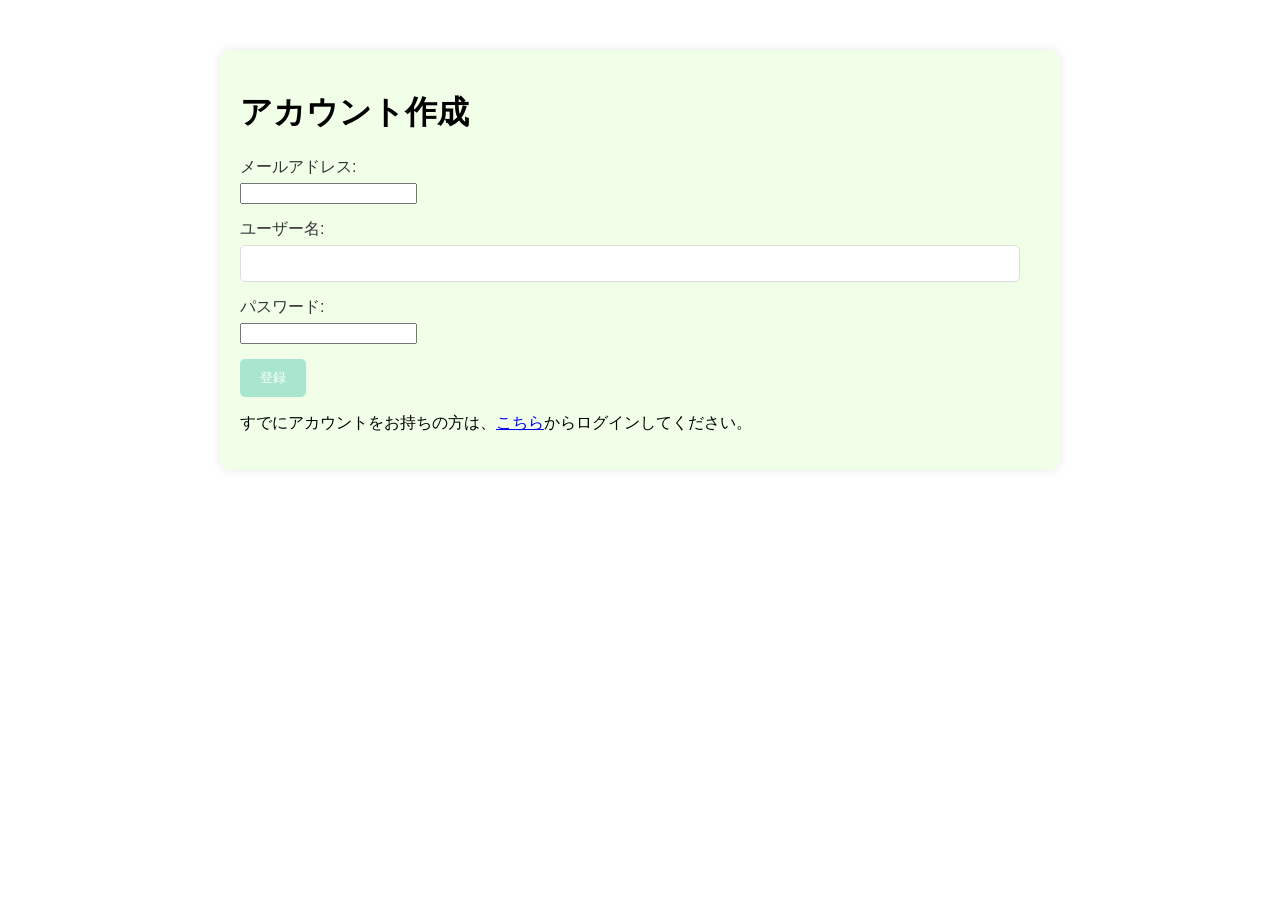
<file: index.html>
<!DOCTYPE html>
<html lang="ja">
<head>
    <link rel="apple-touch-icon" href="/favicon.png">
    <link rel="icon" href="/favicon.png" type="image/png">
    <meta charset="UTF-8">
    <meta name="viewport" content="width=device-width, initial-scale=1.0">
    <title>アカウント作成</title>
    <!-- CSSファイルのリンク -->
    <link rel="stylesheet" href="styles.css">
</head>
<body>
    <div class="container">
        <h1>アカウント作成</h1>
        <form id="registerForm">
            <div class="form-group">
                <label for="email">メールアドレス:</label>
                <input type="email" id="email" name="email" required>
            </div>
            <div class="form-group">
                <label for="newUsername">ユーザー名:</label>
                <input type="text" id="newUsername" name="newUsername" required>
            </div>
            <div class="form-group">
                <label for="newPassword">パスワード:</label>
                <input type="password" id="newPassword" name="newPassword" required>
            </div>
            <div class="form-group">
                <button type="submit">登録</button>
            </div>
        </form>
        <!-- ログインへのリンク -->
        <p>すでにアカウントをお持ちの方は、<a href="login.html">こちら</a>からログインしてください。</p>
    </div>

    <!-- JavaScriptファイルのリンク -->
    <script src="register.js"></script>
</body>
</html>
</file>
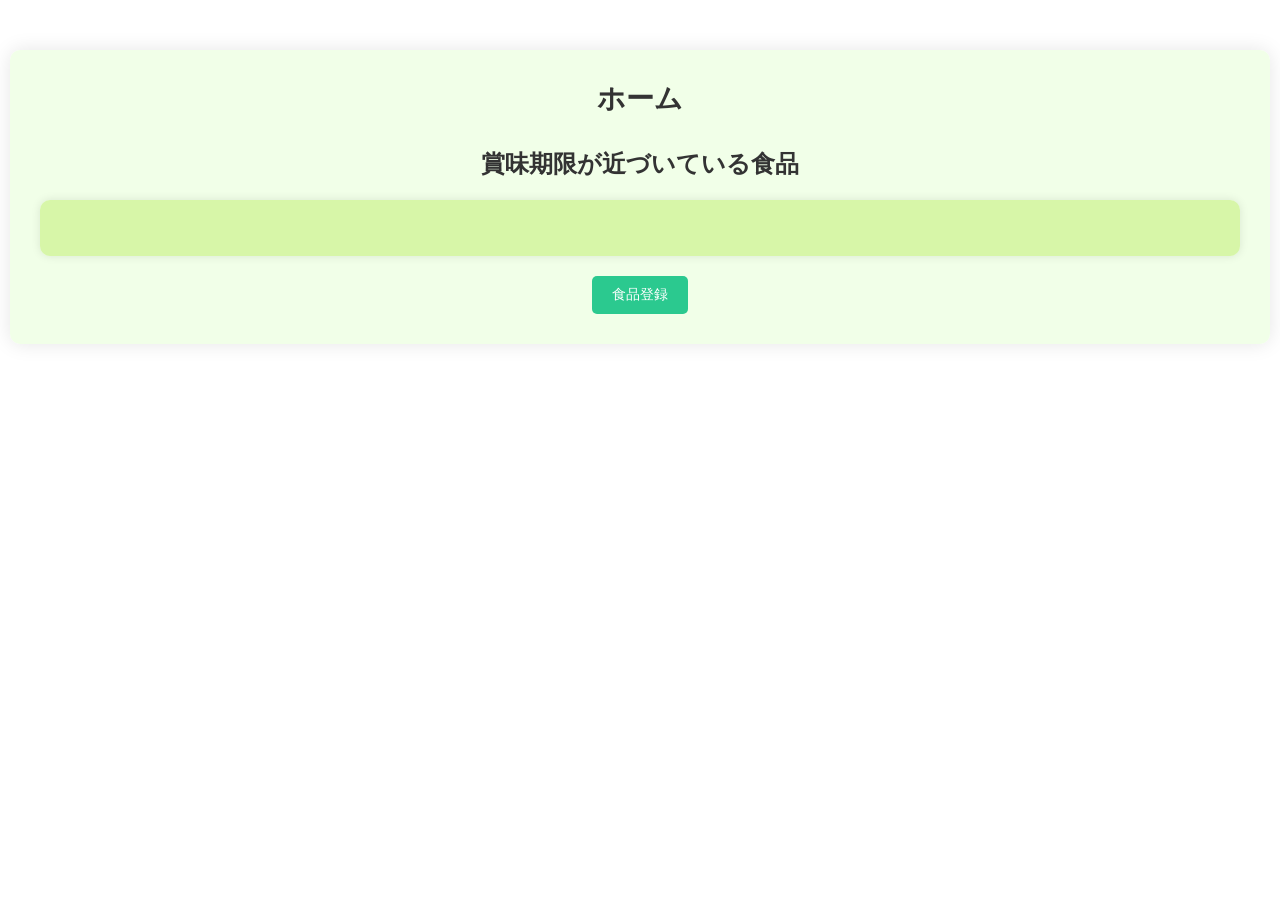
<file: dashboard.html>
<!DOCTYPE html>
<html lang="ja">
<head>
    <meta charset="UTF-8">
    <meta name="viewport" content="width=device-width, initial-scale=1.0">
    <title>ホーム</title>
    <link rel="stylesheet" href="styles.css">
</head>
<body>
    <div class="dashboard-container">
        <header class="dashboard-header">
            <h1>ホーム</h1>
        </header>

        <main class="dashboard-main-content">
            <h2>賞味期限が近づいている食品</h2>
            <div class="dashboard-food-list">
                <ul id="expiringFoodsList">
                    <!-- 食材リストがここに表示される -->
                </ul>
            </div>
        </main>

        <footer class="footer">
            <a href="add_food.html" class="button">食品登録</a>
        </footer>
    </div>

    <script>
        document.addEventListener('DOMContentLoaded', function() {
            fetch('http://localhost:5000/api/get_expiring_foods')
                .then(response => response.json())
                .then(data => {
                    const expiringFoodsList = document.getElementById('expiringFoodsList');
                    data.forEach(food => {
                        const listItem = document.createElement('li');
                        listItem.innerHTML = `
                            <input type="checkbox" class="foodCheckbox" data-id="${food.id}">
                            ${food.foodName} - 残り${food.daysUntilExpiry}日 (賞味期限: ${food.expiryDate})
                        `;
                        expiringFoodsList.appendChild(listItem);
                    });

                    document.querySelectorAll('.foodCheckbox').forEach(checkbox => {
                        checkbox.addEventListener('change', function(event) {
                            const foodId = event.target.getAttribute('data-id');
                            if (event.target.checked) {
                                fetch(`http://localhost:5000/api/delete_food/${foodId}`, {
                                    method: 'DELETE',
                                })
                                .then(response => {
                                    if (!response.ok) {
                                        throw new Error('Network response was not ok');
                                    }
                                    return response.json();
                                })
                                .then(data => {
                                    // チェックされた食材を画面から削除
                                    event.target.parentElement.remove();
                                    console.log(data.message);
                                })
                                .catch(error => {
                                    console.error('Error occurred while deleting food:', error);
                                    alert('食品削除中にエラーが発生しました。');
                                });
                            }
                        });
                    });
                })
                .catch(error => {
                    console.error('Error occurred while fetching expiring foods:', error);
                    alert('食品の取得中にエラーが発生しました。');
                });
        });
    </script>
</body>
</html>
</file>
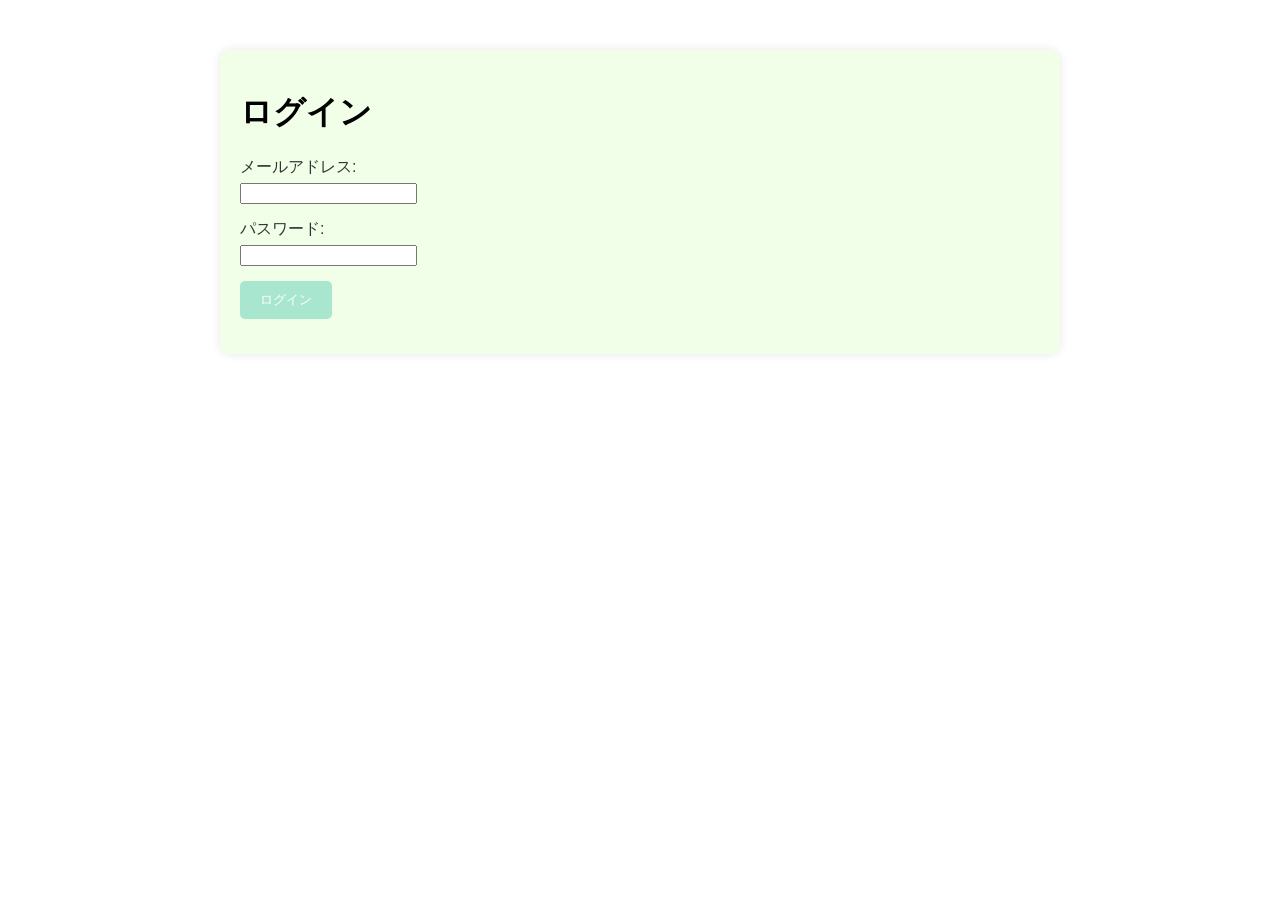
<file: login.html>
<!DOCTYPE html>
<html lang="ja">
<head>
    <link rel="apple-touch-icon" href="/path/to/your/favicon.png">
    <meta charset="UTF-8">
    <meta name="viewport" content="width=device-width, initial-scale=1.0">
    <title>ログイン</title>
    <link rel="stylesheet" href="styles.css">
</head>
<body>
    <div class="container">
        <h1>ログイン</h1>
        <form id="loginForm">
            <div class="form-group">
                <label for="email">メールアドレス:</label>
                <input type="email" id="email" name="email" required>
            </div>
            <div class="form-group">
                <label for="password">パスワード:</label>
                <input type="password" id="password" name="password" required>
            </div>
            <div class="form-group">
                <button type="submit" class="button">ログイン</button>
            </div>
        </form>
    </div>

    <script>
        document.getElementById('loginForm').addEventListener('submit', function(event) {
            event.preventDefault();
            const email = document.getElementById('email').value;
            const password = document.getElementById('password').value;

            // サーバーに送信するデータの準備
            const data = {
                email: email,
                password: password
            };

            // サーバーへのHTTPリクエストの実装（例としてfetchを使用）
            fetch('http://localhost:5000/api/login', {
                method: 'POST',
                headers: {
                    'Content-Type': 'application/json'
                },
                body: JSON.stringify(data)
            })
            .then(response => {
                if (!response.ok) {
                    throw new Error('Network response was not ok');
                }
                return response.json();
            })
            .then(data => {
                // ログイン成功時の処理
                if (data.message === 'ログインに成功しました。') {
                    window.location.href = '/dashboard.html';  // ダッシュボードにリダイレクト
                } else {
                    alert(data.message);  // エラーメッセージを表示
                }
            })
            .catch(error => {
                // ログインエラー時の処理
                console.error('ログインエラー:', error);
                alert('ログイン中にエラーが発生しました。');
            });
        });
    </script>
</body>
</html>
</file>
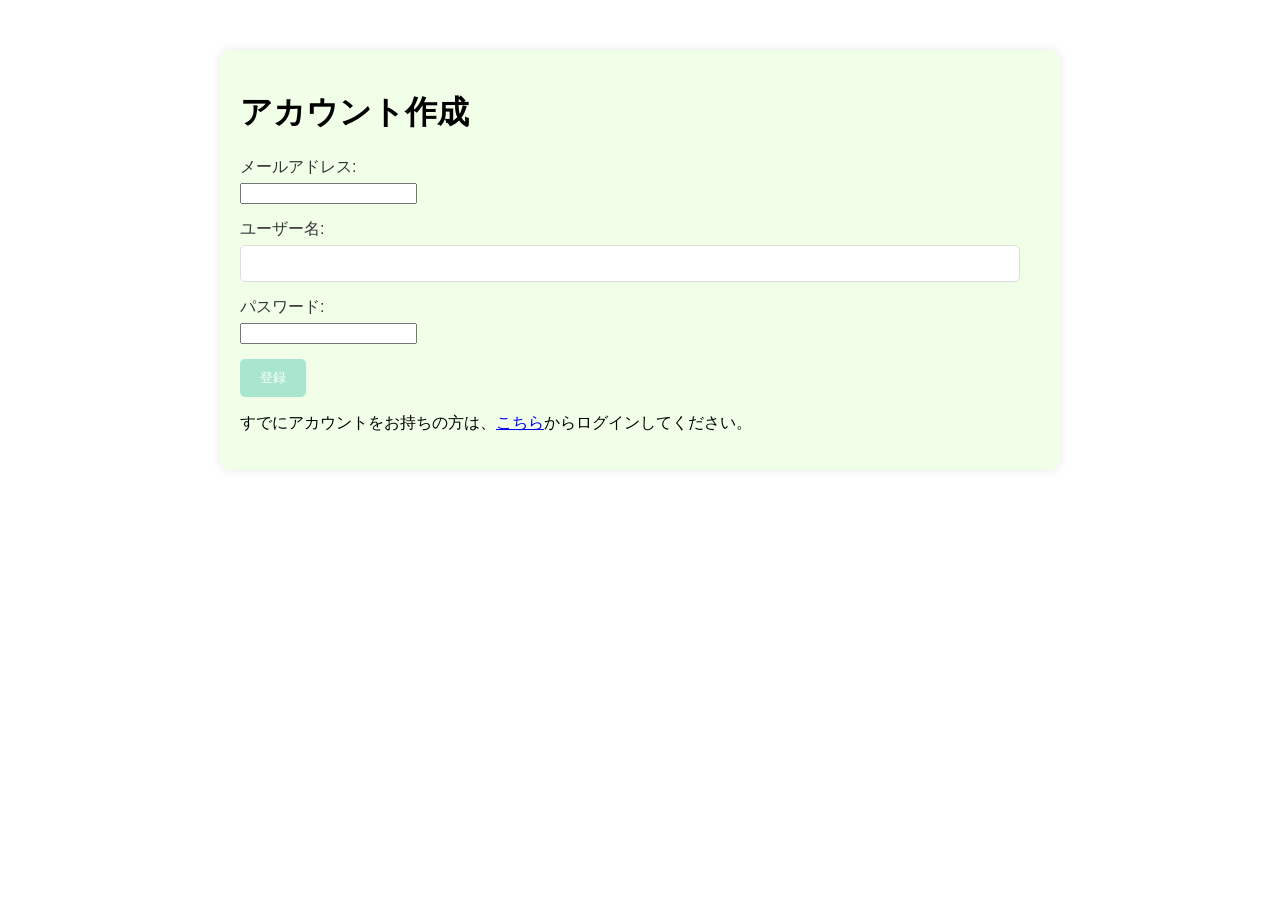
<file: register.html>
<!DOCTYPE html>
<html lang="ja">
<head>
    <meta charset="UTF-8">
    <meta name="viewport" content="width=device-width, initial-scale=1.0">
    <title>アカウント作成</title>
    <!-- CSSファイルのリンク -->
    <link rel="stylesheet" href="styles.css">
</head>
<body>
    <div class="container">
        <h1>アカウント作成</h1>
        <form id="registerForm">
            <div class="form-group">
                <label for="email">メールアドレス:</label>
                <input type="email" id="email" name="email" required>
            </div>
            <div class="form-group">
                <label for="newUsername">ユーザー名:</label>
                <input type="text" id="newUsername" name="newUsername" required>
            </div>
            <div class="form-group">
                <label for="newPassword">パスワード:</label>
                <input type="password" id="newPassword" name="newPassword" required>
            </div>
            <div class="form-group">
                <button type="submit">登録</button>
            </div>
        </form>
        <!-- ログインへのリンク -->
        <p>すでにアカウントをお持ちの方は、<a href="login.html">こちら</a>からログインしてください。</p>
    </div>

    <!-- JavaScriptファイルのリンク -->
    <script src="register.js"></script>
</body>
</html>
</file>
<file: styles.css>
body {
    font-family: 'Arial', sans-serif;
    background-image: url('https://f.yourl.jp/1d27fa70/');
    background-size: cover; /* 背景画像を画面全体にカバー */
    background-repeat: no-repeat; /* 背景画像を繰り返さない */
    background-attachment: fixed; /* 背景画像を固定 */
    background-position: center; /* 背景画像を中央に配置 */
    margin: 0;
    padding: 0;
}

/* Dashboard-specific styles */
.dashboard-container {
    max-width: 1200px;
    margin: 50px auto;
    background-color: rgba(240, 255, 230, 0.9); /* 背景色を薄い黄緑にし、透明度を追加 */
    padding: 30px;
    border-radius: 10px;
    box-shadow: 0 0 20px rgba(0, 0, 0, 0.1); /* 軽い影の効果 */
}

.dashboard-header {
    text-align: center;
    margin-bottom: 30px;
}

.dashboard-header h1 {
    font-size: 28px;
    color: #333333; /* ヘッダーのテキストの色 */
    margin: 0;
}

.dashboard-main-content {
    text-align: center;
}

.dashboard-main-content h2 {
    font-size: 24px;
    color: #333333; /* セクションタイトルの色 */
    margin-bottom: 20px;
}

.dashboard-food-list {
    background-color: rgba(212, 245, 161, 0.9); /* 食品リスト部分の背景色を薄い黄緑にし、透明度を追加 */
    padding: 20px;
    border-radius: 10px;
    box-shadow: 0 0 10px rgba(0, 0, 0, 0.1);
}

.dashboard-food-list ul {
    list-style-type: none;
    padding: 0;
}

.dashboard-food-list li {
    font-size: 16px;
    color: #666666; /* リストアイテムのテキストの色 */
    margin-bottom: 10px;
}

.dashboard-food-list input[type="checkbox"] {
    margin-right: 10px;
}

.button {
    padding: 10px 20px;
    background-color: #a8e6cf; /* ボタンの背景色を薄い黄緑に */
    color: #ffffff; /* ボタンのテキストの色 */
    text-decoration: none;
    border: none;
    border-radius: 5px;
    cursor: pointer;
    transition: background-color 0.3s ease;
}

.button:hover {
    background-color: #79d8a8; /* ホバーエフェクト */
}

.footer {
    text-align: center;
    margin-top: 30px;
    font-size: 14px;
    color: #666666; /* フッターのテキストの色 */
}

/* Default styles */
.container {
    max-width: 800px;
    margin: 50px auto;
    background-color: rgba(240, 255, 230, 0.9); /* コンテンツの背景色を薄い黄緑にし、透明度を追加 */
    padding: 20px;
    border-radius: 10px;
    box-shadow: 0 0 10px rgba(0, 0, 0, 0.1);
}

.header {
    text-align: center;
    margin-bottom: 20px;
}

.main-content {
    text-align: center;
}

.form-group {
    margin-bottom: 15px;
    text-align: left;
}

label {
    display: block;
    margin-bottom: 5px;
    color: #333;
}

input[type="text"],
input[type="date"] {
    width: calc(100% - 20px);
    padding: 10px;
    border: 1px solid #ddd;
    border-radius: 5px;
    box-sizing: border-box;
}

button[type="submit"] {
    display: inline-block;
    padding: 10px 20px;
    background-color: #a8e6cf; /* ボタンの背景色を薄い黄緑に */
    color: #fff;
    border: none;
    border-radius: 5px;
    cursor: pointer;
    transition: background-color 0.3s ease;
}

button[type="submit"]:hover {
    background-color: #79d8a8; /* ホバーエフェクト */
}

.footer {
    margin-top: 20px;
    text-align: center;
}

.button {
    display: inline-block;
    padding: 10px 20px;
    background-color: #2bc98f; /* ボタンの背景色を薄い黄緑に */
    color: #fff;
    text-decoration: none;
    border-radius: 5px;
    transition: background-color 0.3s ease;
}

.button:hover {
    background-color: #79d8a8; /* ホバーエフェクト */
}

/* Camera styles */
#barcodeScanner {
    width: 100%;
    max-width: 600px; /* カメラ映像の最大幅を600pxに設定 */
    margin: 0 auto; /* 中央揃え */
    border: 1px solid #ddd; /* 枠線を追加 */
    border-radius: 10px; /* 角を丸く */
    box-sizing: border-box;
    background-color: #000; /* 背景色を黒に */
}

#startScanButton {
    display: block;
    margin: 20px auto 10px; /* 上部に余白を追加 */
}

#captureButton {
    display: block;
    margin: 10px auto; /* カメラ映像のすぐ下に配置 */
    padding: 10px 20px;
    background-color: #a8e6cf; /* ボタンの背景色を薄い黄緑に */
    color: #ffffff; /* ボタンのテキストの色 */
    border: none;
    border-radius: 5px;
    cursor: pointer;
    transition: background-color 0.3s ease;
}

#captureButton:hover {
    background-color: #79d8a8; /* ホバーエフェクト */
}
</file>
